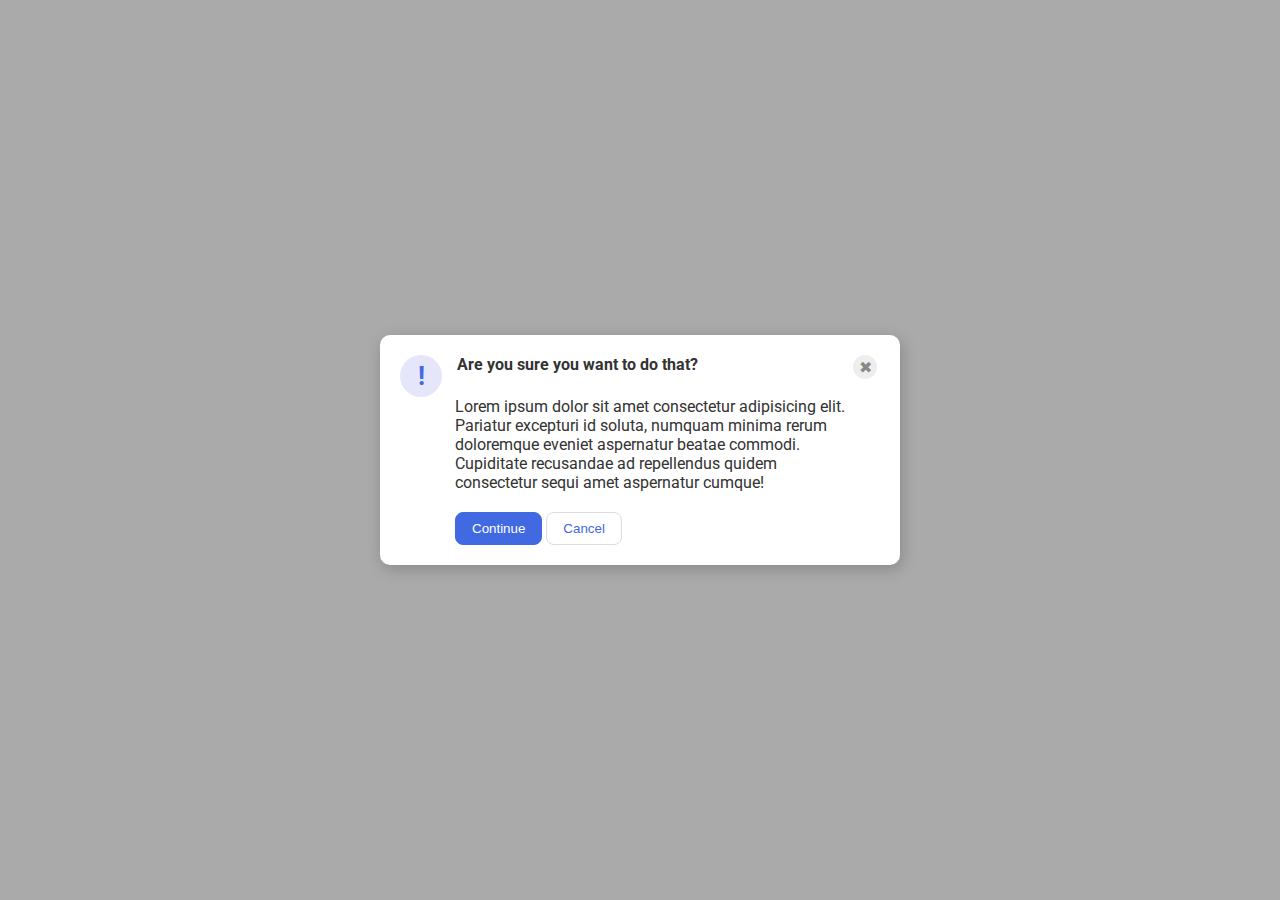
<file: flex/05-flex-modal/index.html>
<!DOCTYPE html>
<html lang="en">
  <head>
    <meta charset="UTF-8">
    <meta http-equiv="X-UA-Compatible" content="IE=edge">
    <meta name="viewport" content="width=device-width, initial-scale=1.0">
    <link rel="stylesheet" href="style.css">
    <title>Modal</title>
  </head>
  <body>
    <div class="modal">
    <div class="topo">
      <div class="icon">!</div>
      <div class="header">Are you sure you want to do that?</div>
      <div class="close-button">✖</div>
    </div>
      <div class="text">Lorem ipsum dolor sit amet consectetur adipisicing elit. Pariatur excepturi id soluta, numquam minima rerum doloremque eveniet aspernatur beatae commodi. Cupiditate recusandae ad repellendus quidem consectetur sequi amet aspernatur cumque!</div>
      <button class="continue">Continue</button>
      <button class="cancel">Cancel</button>
    </div>
  </body>
</html>
</file>
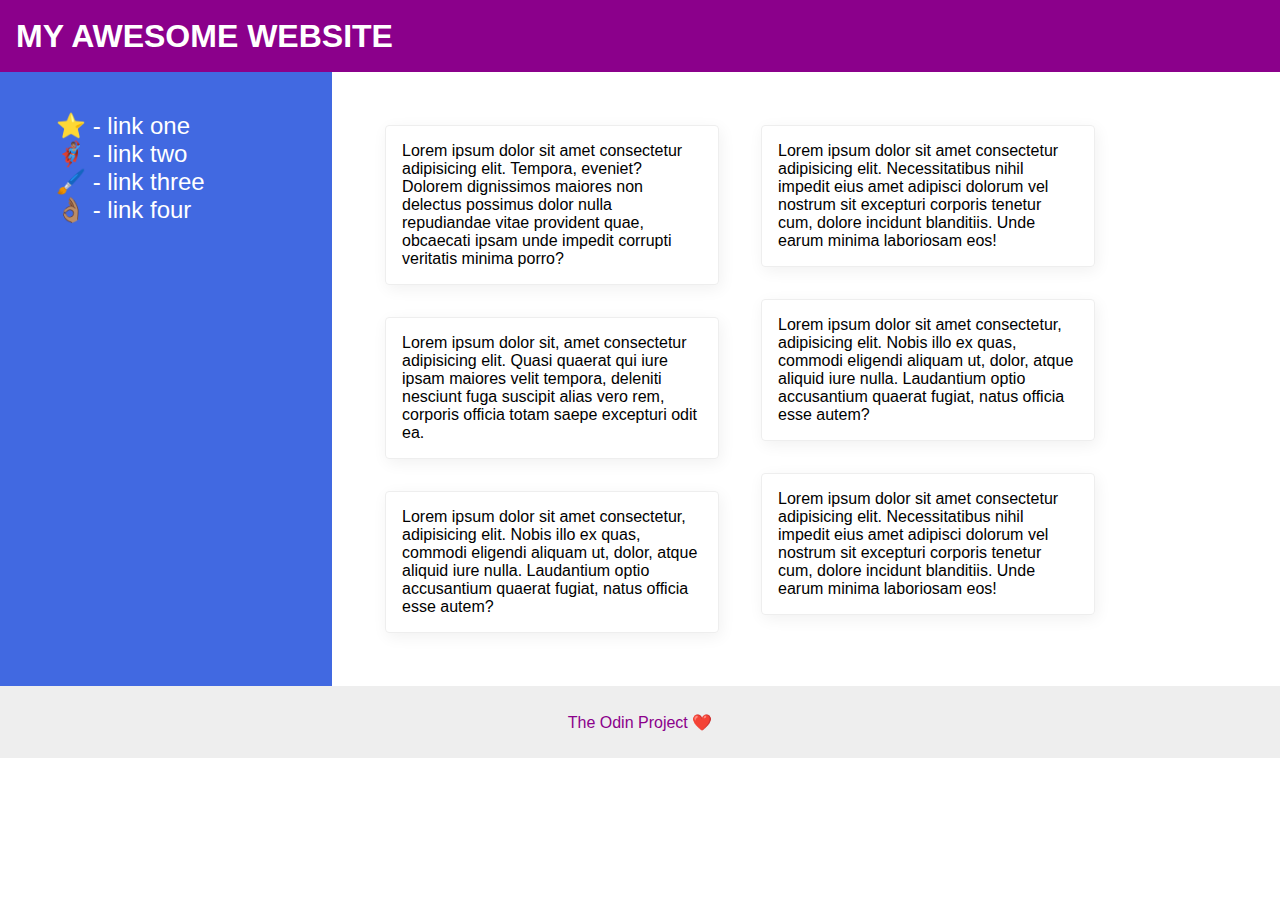
<file: flex/07-flex-layout-2/index.html>
<!DOCTYPE html>
<html lang="en">
  <head>
    <meta charset="UTF-8">
    <meta http-equiv="X-UA-Compatible" content="IE=edge">
    <meta name="viewport" content="width=device-width, initial-scale=1.0">
    <title>The Holy Grail</title>
    <link rel="stylesheet" href="style.css">
  </head>
  <body>
    <div class="header">
      MY AWESOME WEBSITE
    </div>

    <div class="tudomenostitulo">
    <div class="sidebar">
      <ul style="list-style: none;">
        <li><a:link href="#">⭐ - link one</a></li>
        <li><a:link href="#">🦸🏽‍♂️ - link two</a></li>
        <li><a:link href="#">🖌️ - link three</a></li>
        <li><a:link href="#">👌🏽 - link four</a></li>
      </ul>
    </div>
    <div class="cards">
      <div class="card1">
    <div class="card">Lorem ipsum dolor sit amet consectetur adipisicing elit. Tempora, eveniet? Dolorem dignissimos maiores non delectus possimus dolor nulla repudiandae vitae provident quae, obcaecati ipsam unde impedit corrupti veritatis minima porro?</div>
    <div class="card">Lorem ipsum dolor sit, amet consectetur adipisicing elit. Quasi quaerat qui iure ipsam maiores velit tempora, deleniti nesciunt fuga suscipit alias vero rem, corporis officia totam saepe excepturi odit ea.</div>
    <div class="card">Lorem ipsum dolor sit amet consectetur, adipisicing elit. Nobis illo ex quas, commodi eligendi aliquam ut, dolor, atque aliquid iure nulla. Laudantium optio accusantium quaerat fugiat, natus officia esse autem?</div>
  </div>
      <div class="card2">
    <div class="card">Lorem ipsum dolor sit amet consectetur adipisicing elit. Necessitatibus nihil impedit eius amet adipisci dolorum vel nostrum sit excepturi corporis tenetur cum, dolore incidunt blanditiis. Unde earum minima laboriosam eos!</div>
    <div class="card">Lorem ipsum dolor sit amet consectetur, adipisicing elit. Nobis illo ex quas, commodi eligendi aliquam ut, dolor, atque aliquid iure nulla. Laudantium optio accusantium quaerat fugiat, natus officia esse autem?</div>
    <div class="card">Lorem ipsum dolor sit amet consectetur adipisicing elit. Necessitatibus nihil impedit eius amet adipisci dolorum vel nostrum sit excepturi corporis tenetur cum, dolore incidunt blanditiis. Unde earum minima laboriosam eos!</div>
     </div>
    </div>
</div>
    <div class="footer">
      The Odin Project ❤️
  </div>
  </body>
</html>
</file>
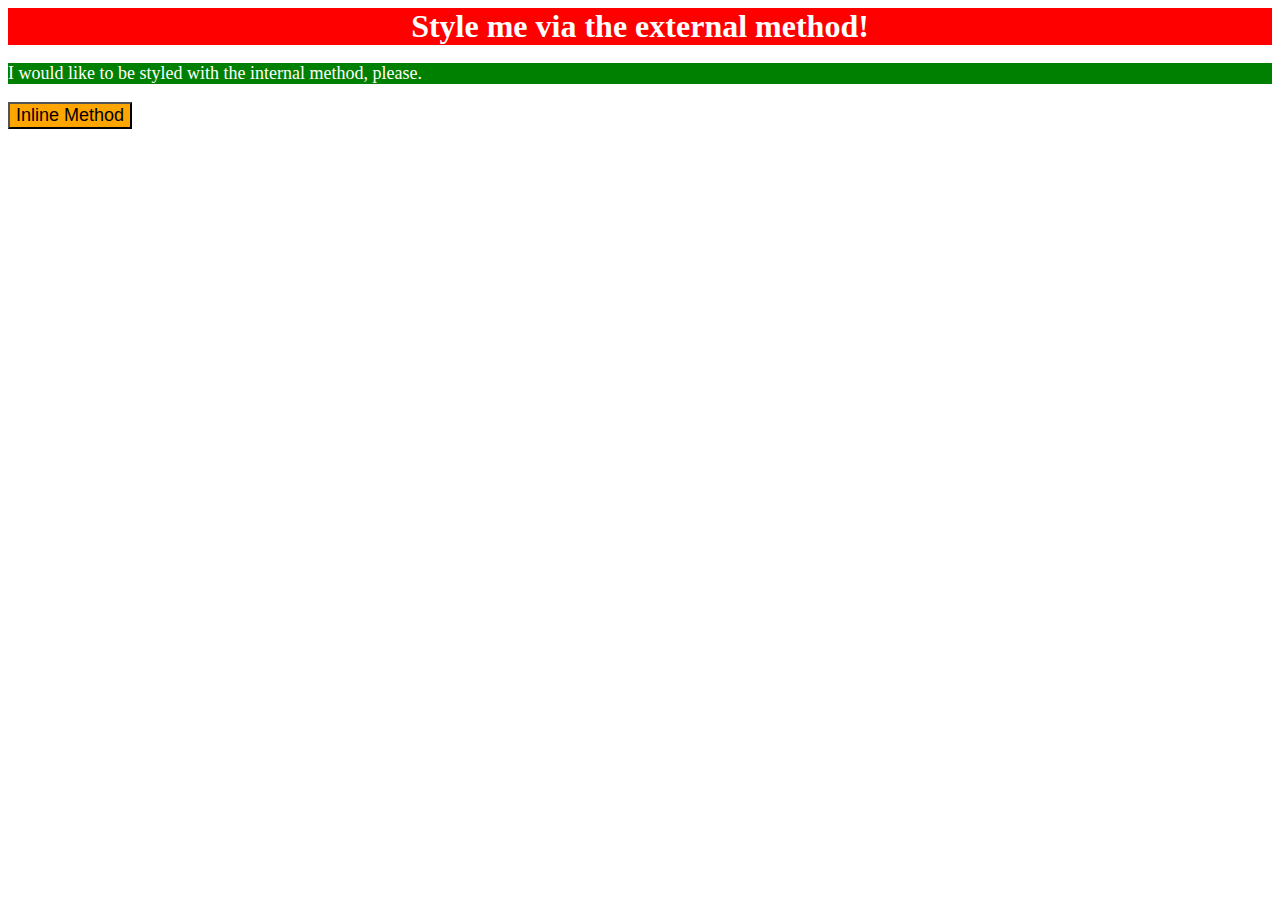
<file: foundations/01-css-methods/index.html>
<!DOCTYPE html>
<html lang="en">

<head>
  <meta charset="UTF-8">
  <meta http-equiv="X-UA-Compatible" content="IE=edge">
  <meta name="viewport" content="width=device-width, initial-scale=1.0">
  <title>Methods for Adding CSS</title>
  <link rel="stylesheet" href="./css01.css">
</head>

<body>
  <div>Style me via the external method!</div>
  <p>I would like to be styled with the internal method, please.</p>
  <button>Inline Method</button>
</body>

</html>
</file>
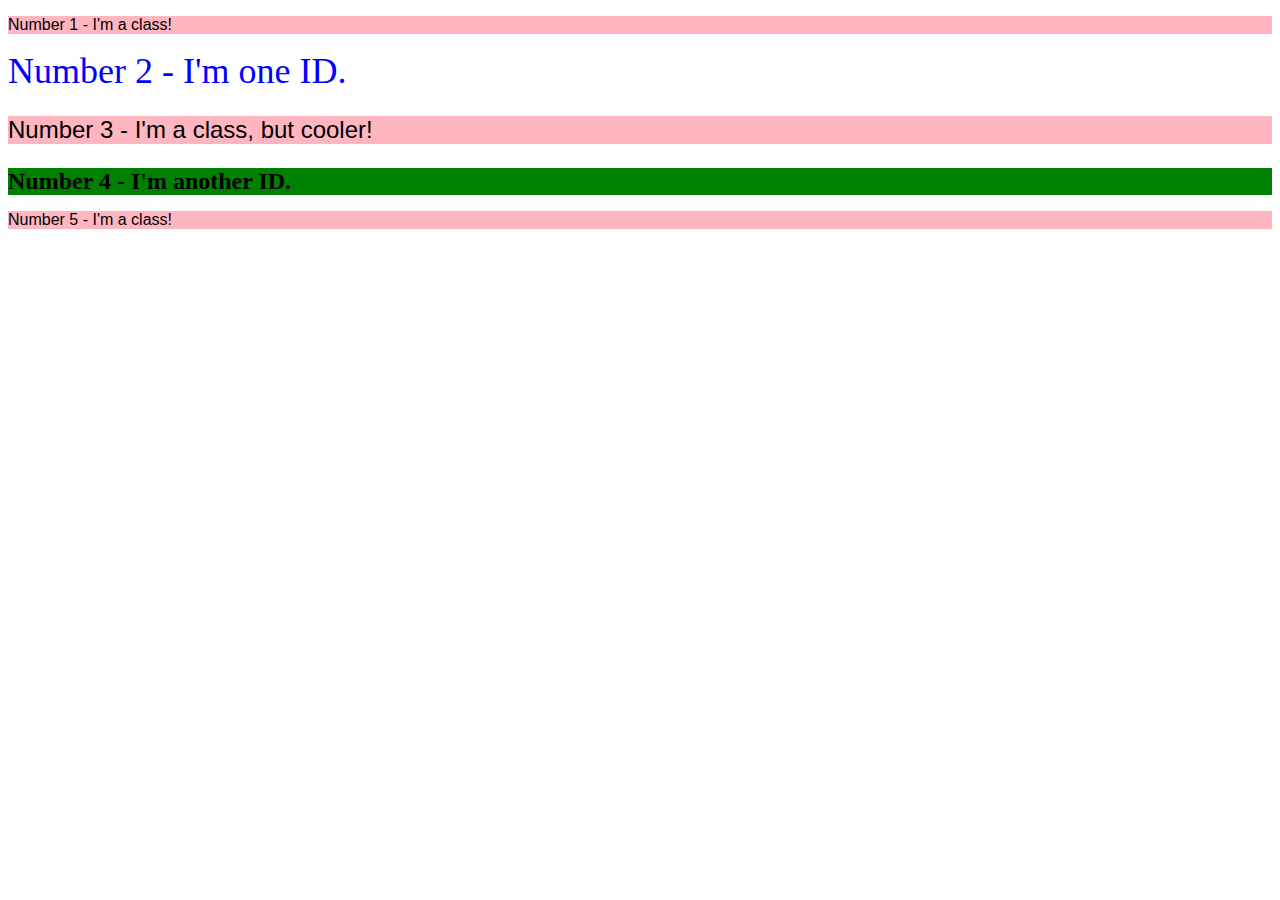
<file: foundations/02-class-id-selectors/index.html>
<!DOCTYPE html>
<html lang="en">
  <head>
    <meta charset="UTF-8">
    <meta http-equiv="X-UA-Compatible" content="IE=edge">
    <meta name="viewport" content="width=device-width, initial-scale=1.0">
    <title>Class and ID Selectors</title>
    <link rel="stylesheet" href="css02.css">
  </head>
  <body>
    <p class="Impars">Number 1 - I'm a class!</p>
    <div id="n2">Number 2 - I'm one ID.</div>
    <p class="Impars" id="n3">Number 3 - I'm a class, but cooler!</p>
    <div id="n4">Number 4 - I'm another ID.</div>
    <p class="Impars">Number 5 - I'm a class!</p>
  </body>
</html>
</file>
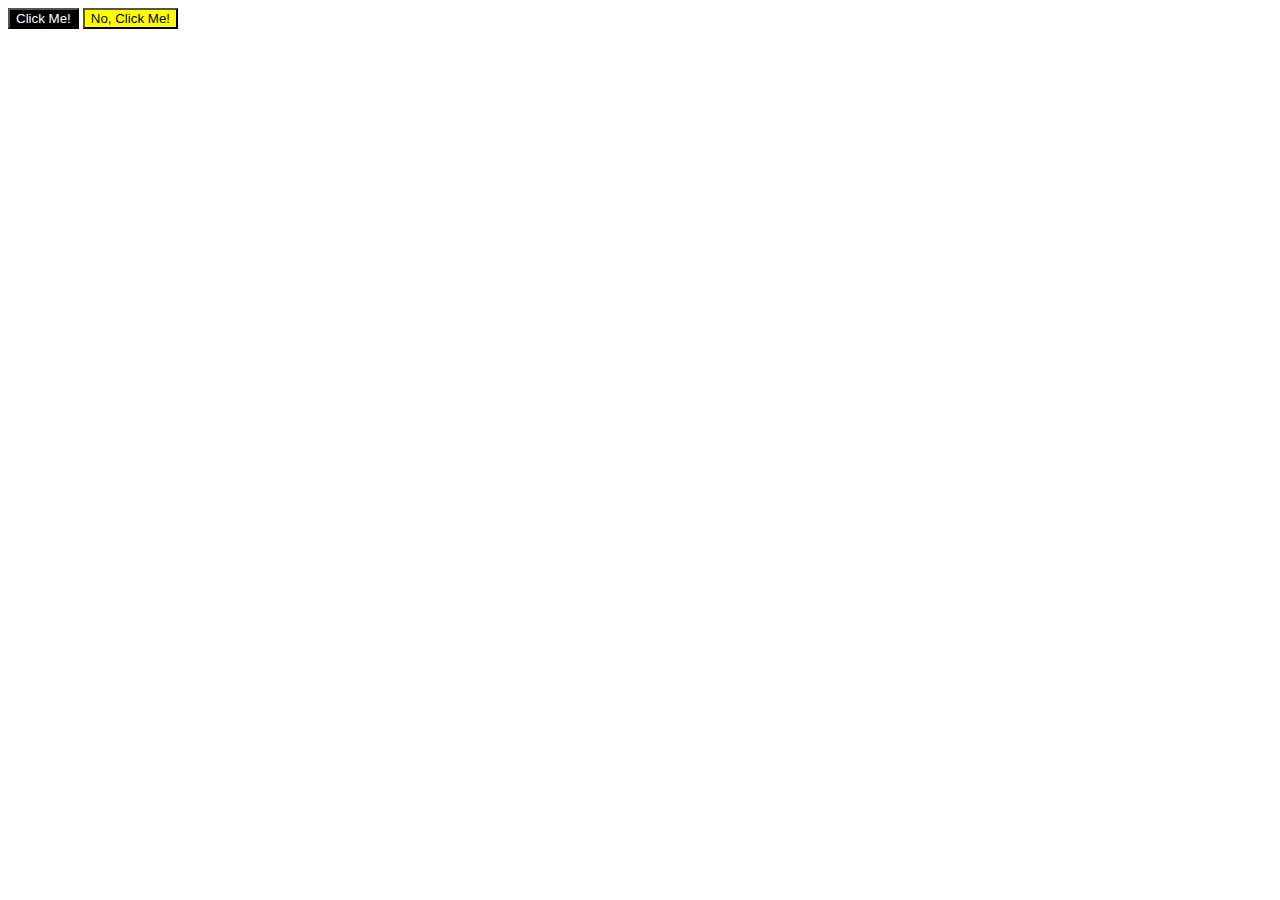
<file: foundations/03-grouping-selectors/index.html>
<!DOCTYPE html>
<html lang="en">
  <head>
    <meta charset="UTF-8">
    <meta http-equiv="X-UA-Compatible" content="IE=edge">
    <meta name="viewport" content="width=device-width, initial-scale=1.0">
    <title>Grouping Selectors</title>
    <link rel="stylesheet" href="./css03.css">
  </head>
  <body>
    <button class="button one">Click Me!</button>
    <button class="button two">No, Click Me!</button>
  </body>
</html>
</file>
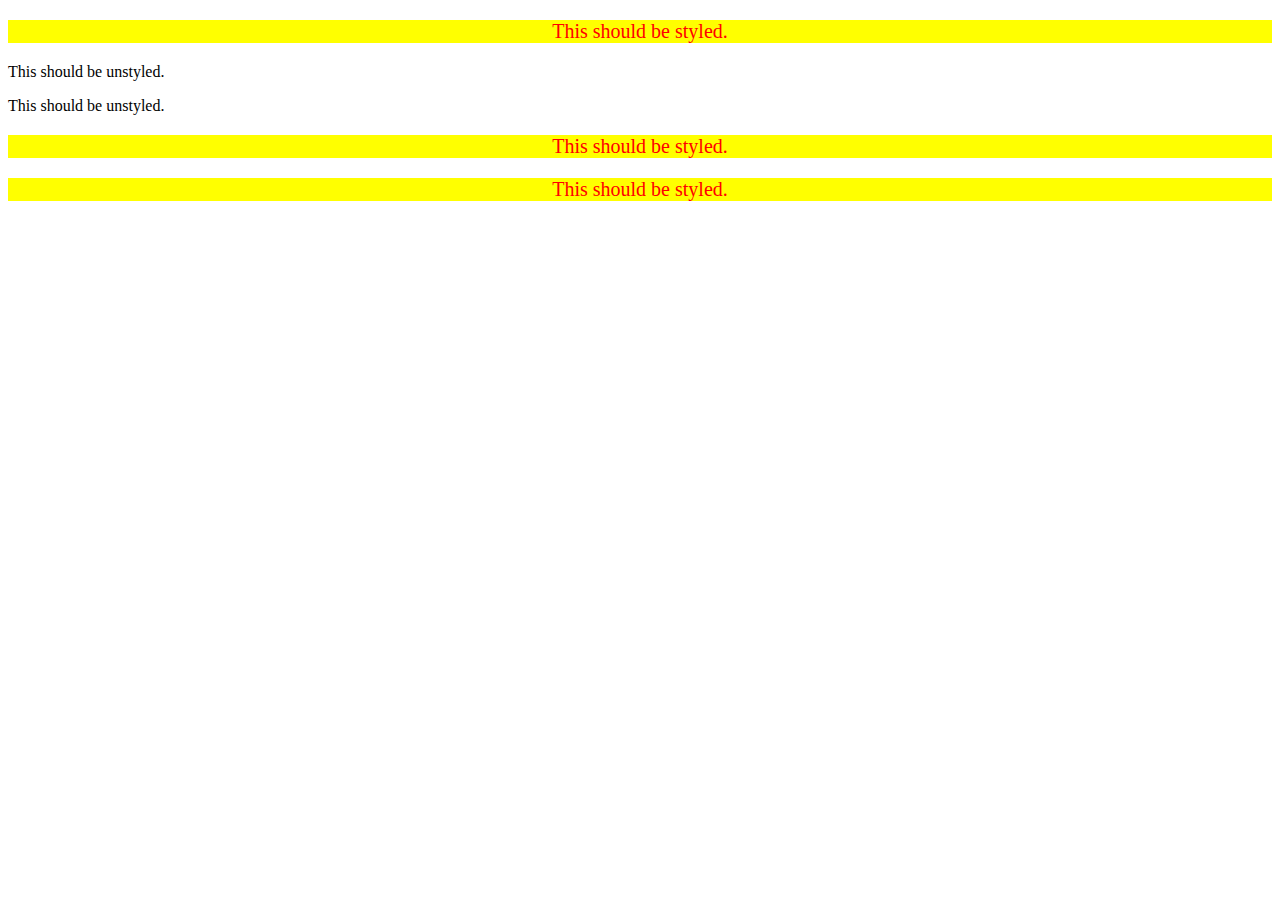
<file: foundations/05-descendant-combinator/index.html>
<!DOCTYPE html>
<html lang="en">
  <head>
    <meta charset="UTF-8">
    <meta http-equiv="X-UA-Compatible" content="IE=edge">
    <meta name="viewport" content="width=device-width, initial-scale=1.0">
    <title>Descendant Combinator</title>
    <link rel="stylesheet" href="./css05.css">
  </head>
  <body>
    <div class="container">
      <p class="text">This should be styled.</p>
    </div>
    <p class="text">This should be unstyled.</p>
    <p class="text">This should be unstyled.</p>
    <div class="container">
      <p class="text">This should be styled.</p>
      <p class="text">This should be styled.</p>
    </div>
  </body>
</html>
</file>
<file: flex/05-flex-modal/style.css>
@import url('https://fonts.googleapis.com/css2?family=Roboto:wght@400;700&display=swap');

html, body {
  height: 100%;
}

body {
  font-family: Roboto, sans-serif;
  margin: 0;
  background: #aaa;
  color: #333;
  /* I'll give you this one for free lol */
  display: flex;
  align-items: center;
  justify-content: center;
}

.modal {
  background: white;
  width: 480px;
  border-radius: 10px;
  box-shadow: 2px 4px 16px rgba(0,0,0,.2);
  padding: 20px;
}

.topo{
  display: flex;
  flex: auto;
}

.text{
  margin-left: 55px;
  margin-right: 30px;
}

.header{
  margin-left: 15px;
  font-weight: 700;
}

.icon {
  color: royalblue;
  font-size: 26px;
  font-weight: 700;
  background: lavender;
  width: 42px;
  height: 42px;
  border-radius: 50%;
  display: flex;
  align-items: center;
  justify-content: center;
  flex-shrink: 0;
}

.close-button {
  background: #eee;
  border-radius: 50%;
  color: #888;
  font-weight: 400;
  font-size: 16px;
  height: 24px;
  width: 24px;
  display: flex;
  align-items: center;
  justify-content: center;
  margin-left: 155px;
}

button {
  padding: 8px 16px;
  border-radius: 8px;
  margin-top: 20px;
}

button.continue {
  background: royalblue;
  border: 1px solid royalblue;
  color: white;
  margin-left: 55px;
}

button.cancel {
  background: white;
  border: 1px solid #ddd;
  color: royalblue;
}
</file>
<file: flex/07-flex-layout-2/style.css>
body {
  font-family: -apple-system, BlinkMacSystemFont, 'Segoe UI', Roboto, Oxygen, Ubuntu, Cantarell, 'Open Sans', 'Helvetica Neue', sans-serif;
  margin: 0;
  min-height: 100vh;
}

.tudomenostitulo{
  display: flex;
}

.header {
  height: 72px;
  background: darkmagenta;
  color: white;
  font-size: 32px;
  font-weight: 900;
  display: flex;
  padding-left: 16px;
  align-items: center;
}

.footer {
  display: flex;
  height: 72px;
  background: #eee;
  color: darkmagenta;
  align-items: center;
  justify-content: center;
}

.sidebar {
  display: flex;
  width: 300px;
  min-width: 300px;
  background: royalblue;
  font-size: 24px;
  padding: 16px;
  color: white;
  flex-shrink: 0;
}

.card {
  border: 1px solid #eee;
  box-shadow: 2px 4px 16px rgba(0,0,0,.06);
  border-radius: 4px;
  margin: 16px;
  padding: 16px;
  display: flex;
  width: 300px;
}

.cards{
  display: flex;
  padding: 32px;
  flex-wrap: wrap;
}

.card1{
  display: flex;
  flex-direction: column;
  margin: 5px;
}

.card2{
  display: flex;
  flex-direction: column;
  margin: 5px;
 
}
</file>
<file: foundations/01-css-methods/css01.css>
div {
    background: red;
    color: white;
    font-size: 32px;
    text-align: center;
    font-weight: 700;
}

p{
    background-color: green;
    color: white;
    font-size: 18px;
}

button{
    background-color: orange;
    font-size: 18px;
}
</file>
<file: foundations/02-class-id-selectors/css02.css>
.Impars{
    background-color: lightpink;
    font-family: Verdana, Impact, sans-serif;
}

#n2{
    color: blue;
    font-size: 36px;
}

#n3{
    font-size: 24px;
}

#n4{
    background-color: green;
    font-size: 24px;
    font-weight: 700;
}
</file>
<file: foundations/03-grouping-selectors/css03.css>
.Button{
    font-size: 28px;
    font-family: 'Helvetica', 'Times New Roman', 'sans-serif';
}

.one{
    background-color: black;
    color: white;
}

.two{
    background-color: yellow;
}
</file>
<file: foundations/05-descendant-combinator/css05.css>
.container .text{
    background-color: yellow;
    color: red;
    font-size: 20px;
    text-align: center;
}
</file>
